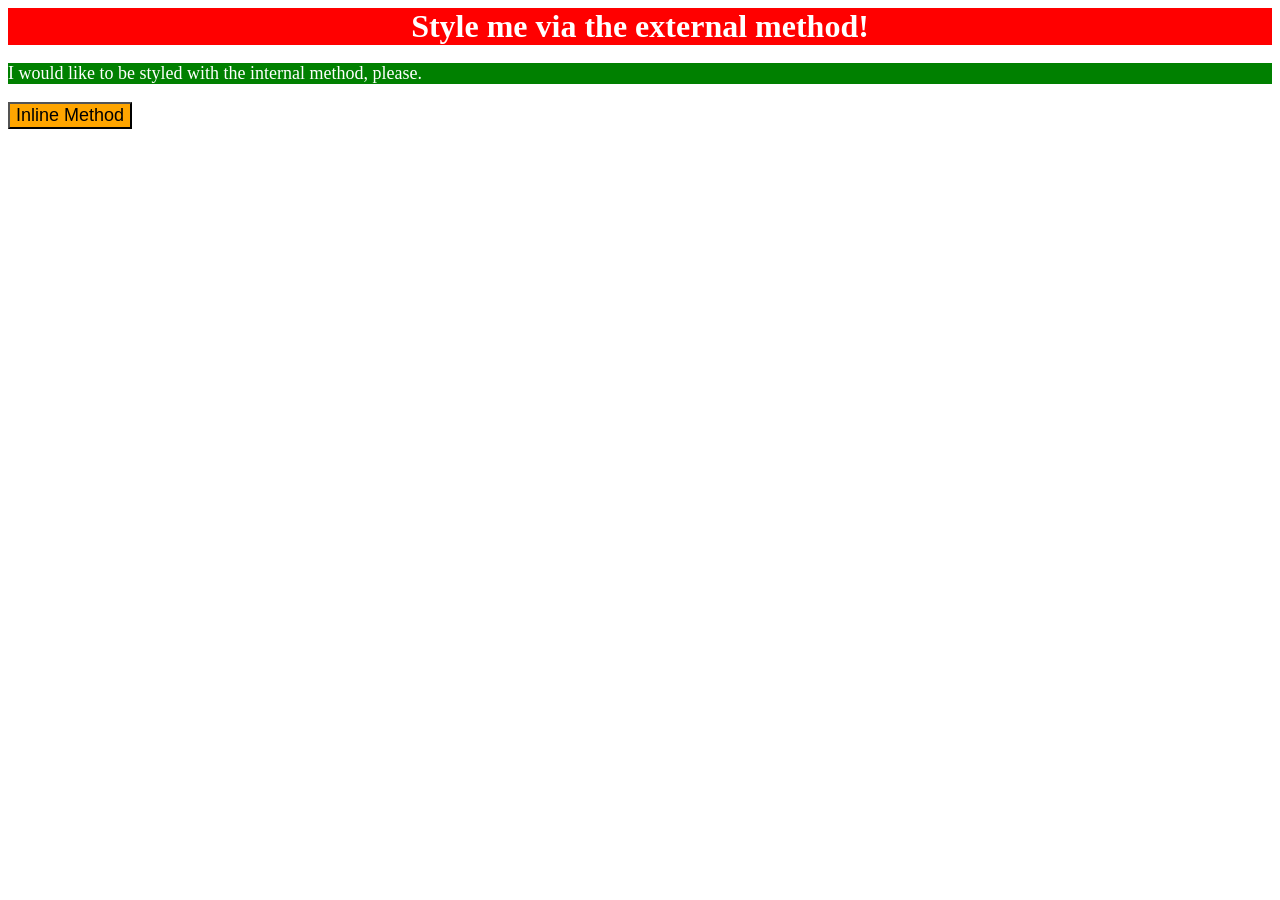
<file: foundations/intro-to-css/01-css-methods/index.html>
<!DOCTYPE html>
<html lang="en">
  <head>
    <link rel="stylesheet" href="style01.css">
    <meta charset="UTF-8">
    <meta http-equiv="X-UA-Compatible" content="IE=edge">
    <meta name="viewport" content="width=device-width, initial-scale=1.0">
    <title>Methods for Adding CSS</title>
    
    <style>
      p{
        color: white;
        background-color : green;
        font-size:18px;
      }
    </style>
  </head>
  <body>
    <div>Style me via the external method!</div>
    <p>I would like to be styled with the internal method, please.</p>
    <button style="background:orange; font-size:18px;">Inline Method</button>
  </body>
</html>
</file>
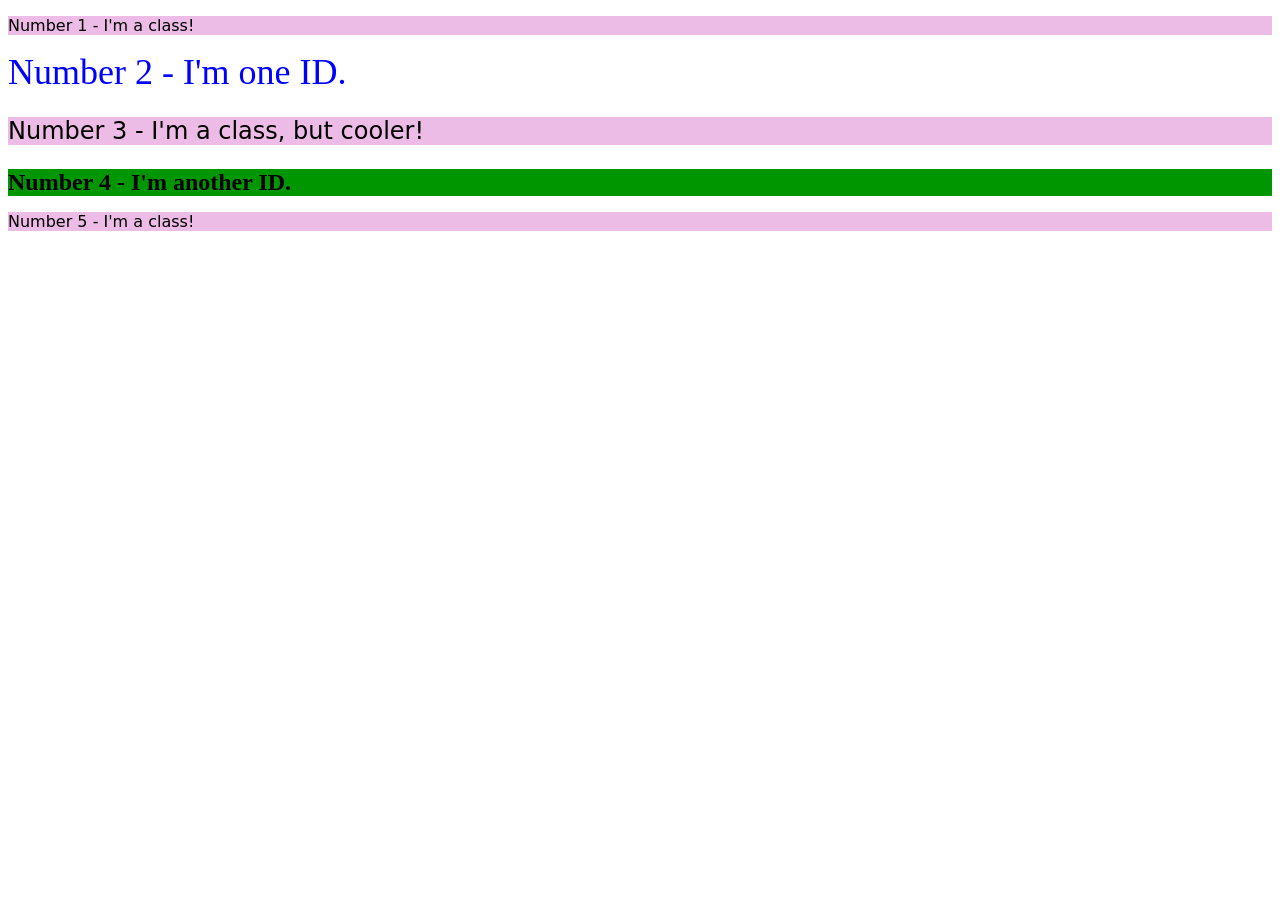
<file: foundations/intro-to-css/02-class-id-selectors/index.html>
<!DOCTYPE html>
<html lang="en">
  <head>
    <meta charset="UTF-8">
    <meta http-equiv="X-UA-Compatible" content="IE=edge">
    <meta name="viewport" content="width=device-width, initial-scale=1.0">
    <title>Class and ID Selectors</title>
    <link rel="stylesheet" href="style.css">
  </head>
  <body>
    <p class="head">Number 1 - I'm a class!</p>
    <div id="please">Number 2 - I'm one ID.</div>
    <p class="head green" >Number 3 - I'm a class, but cooler!</p>
    <div id="rel">Number 4 - I'm another ID.</div>
    <p class="head">Number 5 - I'm a class!</p>
  </body>
</html>
</file>
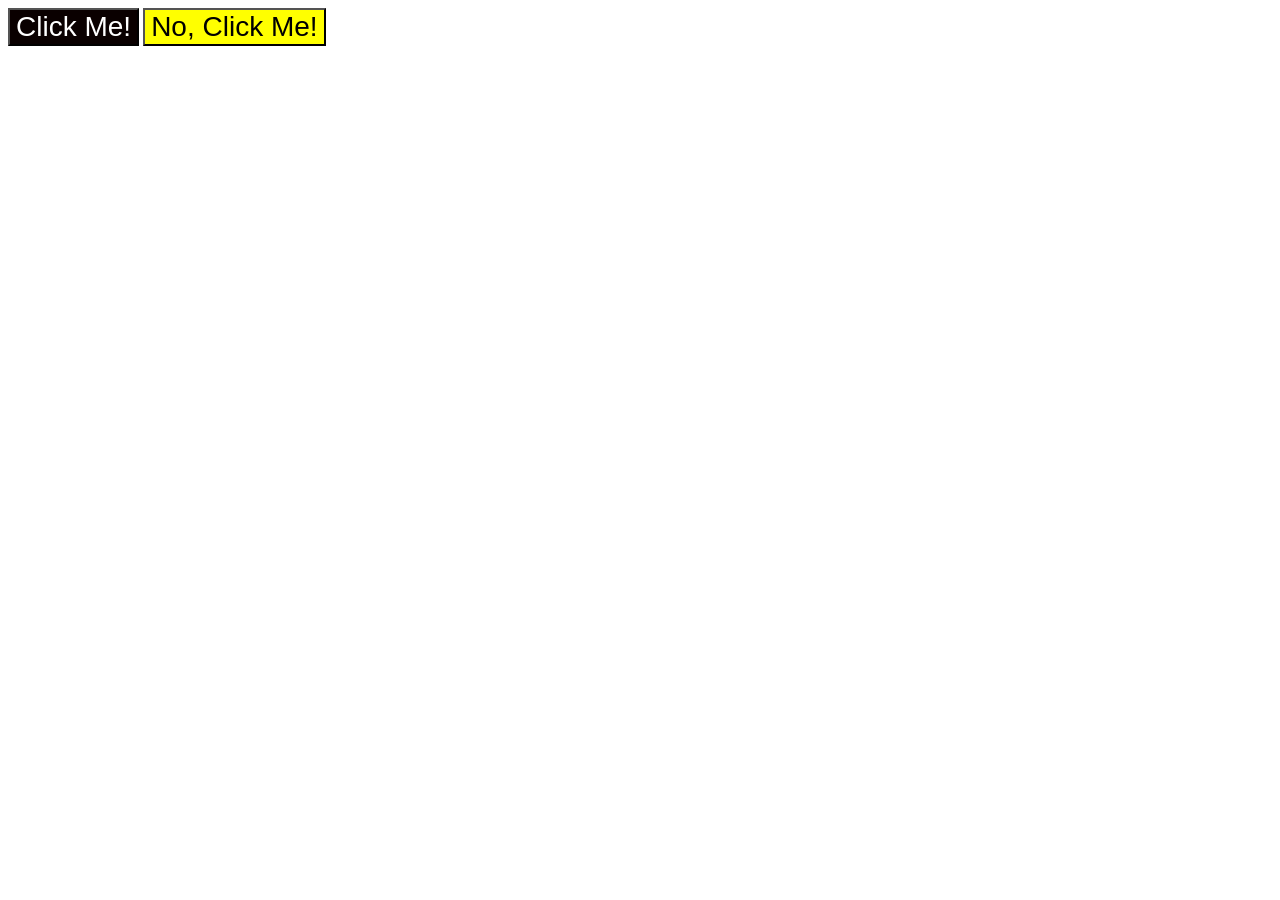
<file: foundations/intro-to-css/03-grouping-selectors/index.html>
<!DOCTYPE html>
<html lang="en">
  <head>
    <meta charset="UTF-8">
    <meta http-equiv="X-UA-Compatible" content="IE=edge">
    <meta name="viewport" content="width=device-width, initial-scale=1.0">
    <title>Grouping Selectors</title>
    <link rel="stylesheet" href="style.css">
  </head>
  <body>
    <button class="a">Click Me!</button>
    <button class="b">No, Click Me!</button>
  </body>
</html>
</file>
<file: foundations/intro-to-css/01-css-methods/style01.css>
div{
    color: white;
    background-color:red;
    font-size:32px;
    text-align:center;
    font-weight:bold;
}
</file>
<file: foundations/intro-to-css/02-class-id-selectors/style.css>
/* Add CSS Styling */
.head{
    background-color:rgb(237, 188, 230);
    font-family: verdana,"DejaVu Sans",sans-serif;
}
.head.green{
    font-size:24px;
}
#please{
    color:rgb(0,0,255);
    font-size: 36px;
}
#rel{
    background-color: rgb(0,150,0);
    font-weight: bold;
    font-size :24px;
}
</file>
<file: foundations/intro-to-css/03-grouping-selectors/style.css>
/* Add CSS Styling */
.a{
    background-color: hsl(2, 100%, 2%);
    color: white;
}
.b{
    background-color: yellow;
}
.a,
.b{
    font-size: 28px;
    font-family: Helvetica,"Time New Roman" sans-serif;
}
</file>
